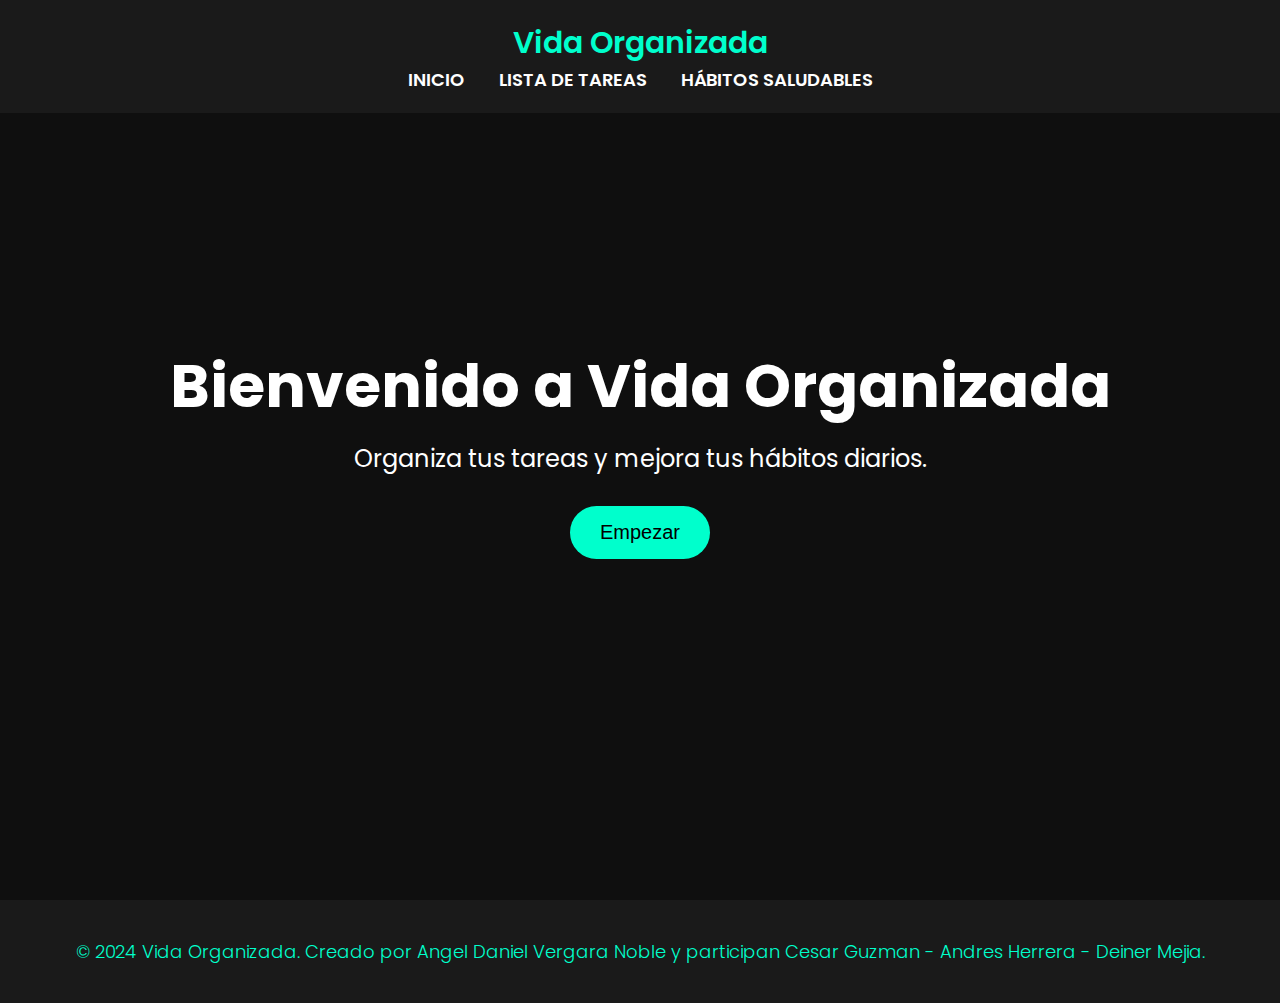
<file: index.html>
<!DOCTYPE html>
<html lang="es">
<head>
    <meta charset="UTF-8">
    <meta name="viewport" content="width=device-width, initial-scale=1.0">
    <title>Vida Organizada</title>
    <link rel="stylesheet" href="styles.css">
    <link href="https://fonts.googleapis.com/css2?family=Poppins:wght@300;600&display=swap" rel="stylesheet">
</head>
<body>
    <header>
        <nav>
            <div class="logo">Vida Organizada</div>
            <ul>
                <li><a href="index.html">Inicio</a></li>
                <li><a href="tareas.html">Lista de Tareas</a></li>
                <li><a href="habitos.html">Hábitos Saludables</a></li>
            </ul>
        </nav>
    </header>

    <section class="hero">
        <h1>Bienvenido a Vida Organizada</h1>
        <p>Organiza tus tareas y mejora tus hábitos diarios.</p>
        <button onclick="window.location='tareas.html'">Empezar</button>
    </section>

    <footer>
        <p>&copy; 2024 Vida Organizada. Creado por Angel Daniel Vergara Noble y participan 
            Cesar Guzman - Andres Herrera - Deiner Mejia.</p>
    </footer>
</body>
</html>
</file>
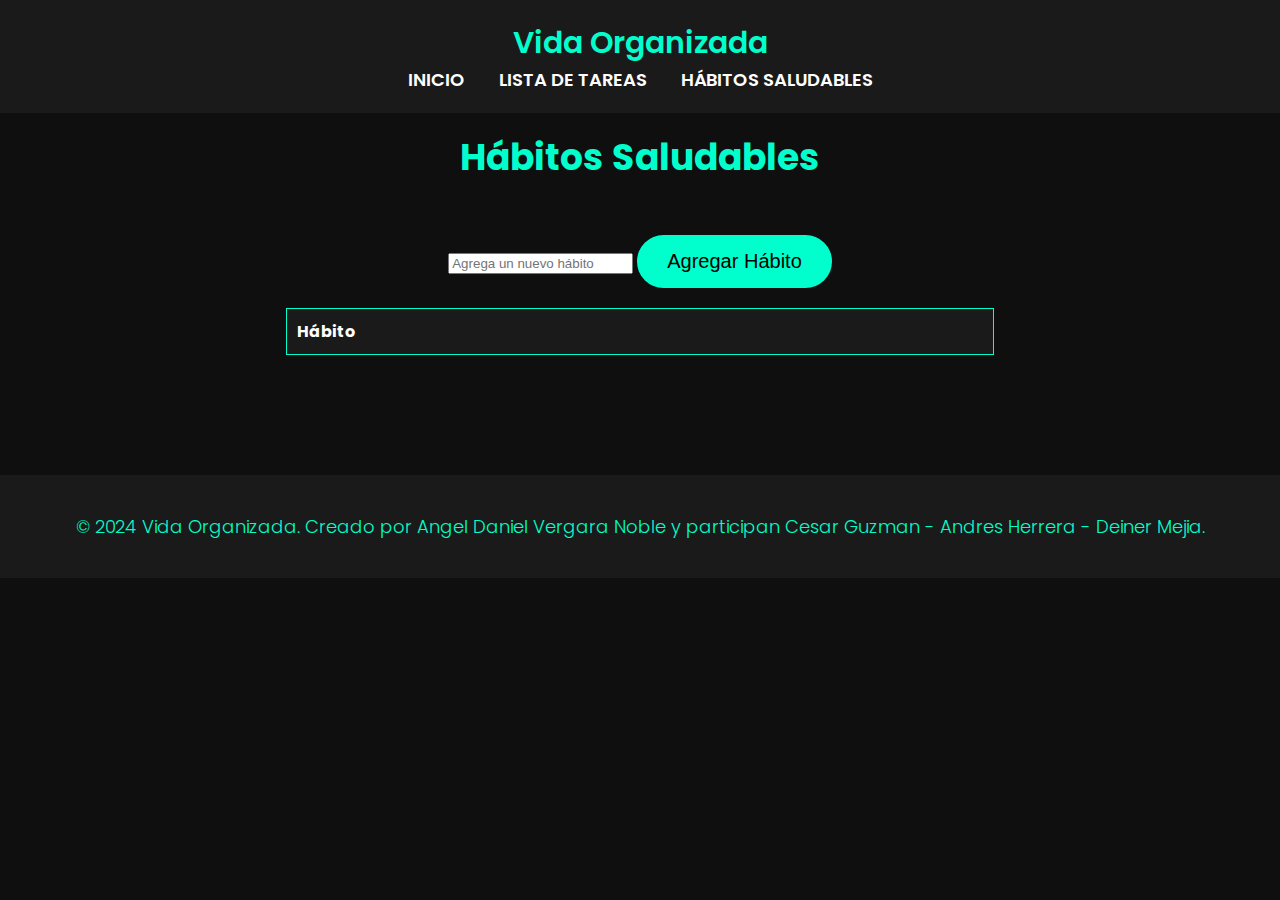
<file: habitos.html>
<!DOCTYPE html>
<html lang="es">
<head>
    <meta charset="UTF-8">
    <meta name="viewport" content="width=device-width, initial-scale=1.0">
    <title>Hábitos Saludables</title>
    <link rel="stylesheet" href="styles.css">
    <link href="https://fonts.googleapis.com/css2?family=Poppins:wght@300;600&display=swap" rel="stylesheet">
</head>
<body>
    <header>
        <nav>
            <div class="logo">Vida Organizada</div>
            <ul>
                <li><a href="index.html">Inicio</a></li>
                <li><a href="tareas.html">Lista de Tareas</a></li>
                <li><a href="habitos.html">Hábitos Saludables</a></li>
            </ul>
        </nav>
    </header>

    <section>
        <h2>Hábitos Saludables</h2>
        <form id="habitoForm">
            <input type="text" id="nuevoHabito" placeholder="Agrega un nuevo hábito" required>
            <button type="submit">Agregar Hábito</button>
        </form>
        <table>
            <thead>
                <tr>
                    <th>Hábito</th>
                </tr>
            </thead>
            <tbody id="tablaHabitos"></tbody>
        </table>
    </section>

   <footer>
        <p>&copy; 2024 Vida Organizada. Creado por Angel Daniel Vergara Noble y participan 
            Cesar Guzman - Andres Herrera - Deiner Mejia.</p>
    </footer>

    <script src="habitos.js"></script>
</body>
</html>
</file>
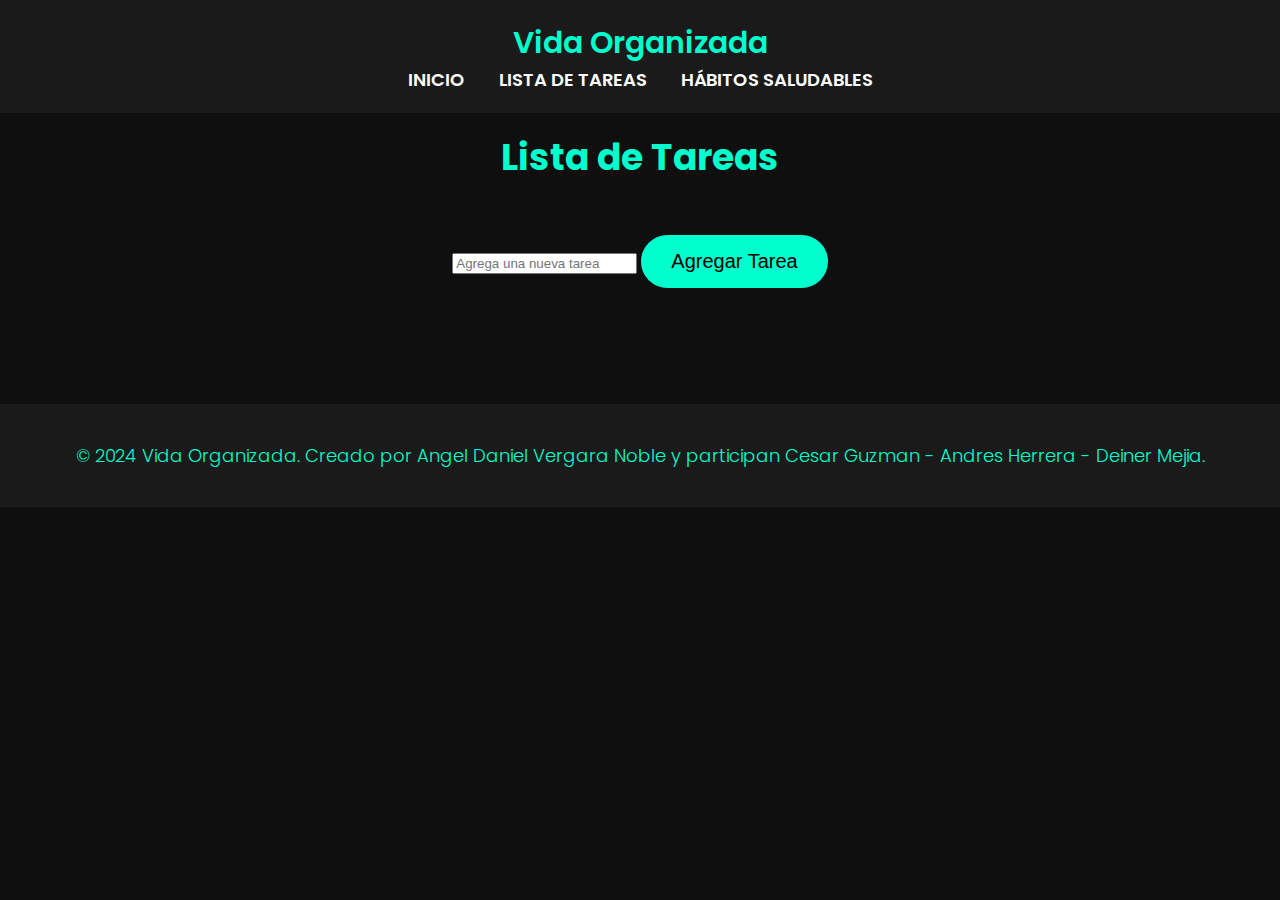
<file: tareas.html>
<!DOCTYPE html>
<html lang="es">
<head>
    <meta charset="UTF-8">
    <meta name="viewport" content="width=device-width, initial-scale=1.0">
    <title>Lista de Tareas</title>
    <link rel="stylesheet" href="styles.css">
    <link href="https://fonts.googleapis.com/css2?family=Poppins:wght@300;600&display=swap" rel="stylesheet">
</head>
<body>
    <header>
        <nav>
            <div class="logo">Vida Organizada</div>
            <ul>
                <li><a href="index.html">Inicio</a></li>
                <li><a href="tareas.html">Lista de Tareas</a></li>
                <li><a href="habitos.html">Hábitos Saludables</a></li>
            </ul>
        </nav>
    </header>

    <section>
        <h2>Lista de Tareas</h2>
        <form id="tareaForm">
            <input type="text" id="nuevaTarea" placeholder="Agrega una nueva tarea" required>
            <button type="submit">Agregar Tarea</button>
        </form>
        <ul id="listaTareas"></ul>
    </section>

    <footer>
        <p>&copy; 2024 Vida Organizada. Creado por Angel Daniel Vergara Noble y participan 
            Cesar Guzman - Andres Herrera - Deiner Mejia.</p>
    </footer>

    <script src="tareas.js"></script>
</body>
</html>
</file>
<file: styles.css>
/* Estilos Globales */
body {
    font-family: 'Poppins', sans-serif;
    margin: 0;
    padding: 0;
    box-sizing: border-box;
    background-color: #0f0f0f;
    color: #fff;
}

header {
    background-color: #1a1a1a;
    padding: 20px 0;
    text-align: center;
    position: fixed;
    width: 100%;
    top: 0;
    z-index: 100;
}

nav ul {
    list-style: none;
    padding: 0;
    margin: 0;
}

nav ul li {
    display: inline;
    margin: 0 15px;
}

nav ul li a {
    color: #fff;
    text-decoration: none;
    font-size: 18px;
    font-weight: 600;
    text-transform: uppercase;
}

.logo {
    font-size: 30px;
    font-weight: 600;
    color: #00ffcc;
}

.hero {
    text-align: center;
    background: url('https://source.unsplash.com/1600x900/?futuristic,organization') no-repeat center center/cover;
    height: 100vh;
    color: white;
    display: flex;
    flex-direction: column;
    justify-content: center;
    align-items: center;
    padding: 0 20px;
}

.hero h1 {
    font-size: 60px;
    margin: 0;
}

.hero p {
    font-size: 24px;
    margin: 10px 0;
}

button {
    background-color: #00ffcc;
    color: #000;
    border: none;
    padding: 15px 30px;
    cursor: pointer;
    font-size: 20px;
    border-radius: 50px;
    margin-top: 20px;
    transition: background-color 0.3s, transform 0.3s;
}

button:hover {
    background-color: #00e6b8;
    transform: scale(1.05);
}

/* Estilos de Secciones */
section {
    padding: 100px 50px;
    text-align: center;
}

h2 {
    font-size: 36px;
    margin-bottom: 30px;
    color: #00ffcc;
}

/* Lista de Tareas */
#listaTareas {
    list-style: none;
    padding: 0;
}

#listaTareas li {
    background-color: #333;
    margin: 10px 0;
    padding: 10px;
    border-radius: 10px;
}

/* Tabla de Hábitos */
table {
    margin: 20px auto;
    width: 60%;
    border-collapse: collapse;
}

th, td {
    border: 1px solid #00ffcc;
    padding: 10px;
    text-align: left;
}

th {
    background-color: #1a1a1a;
}

/* Pie de Página */
footer {
    background-color: #1a1a1a;
    color: #00ffcc;
    padding: 20px 0;
    text-align: center;
}

footer p {
    font-size: 18px;
    font-weight: 300;
}

/* Media Queries para Responsividad */
@media (max-width: 768px) {
    .hero h1 {
        font-size: 40px;
    }

    .hero p {
        font-size: 20px;
    }

    button {
        padding: 10px 20px;
        font-size: 16px;
    }

    section {
        padding: 50px 20px;
    }

    h2 {
        font-size: 28px;
    }

    table {
        width: 90%;
    }

    nav ul li {
        display: block;
        margin: 10px 0;
    }
}

@media (max-width: 480px) {
    .hero h1 {
        font-size: 30px;
    }

    .hero p {
        font-size: 18px;
    }

    button {
        padding: 8px 15px;
        font-size: 14px;
    }

    h2 {
        font-size: 24px;
    }

    nav ul li {
        margin: 5px 0;
    }
}
</file>
